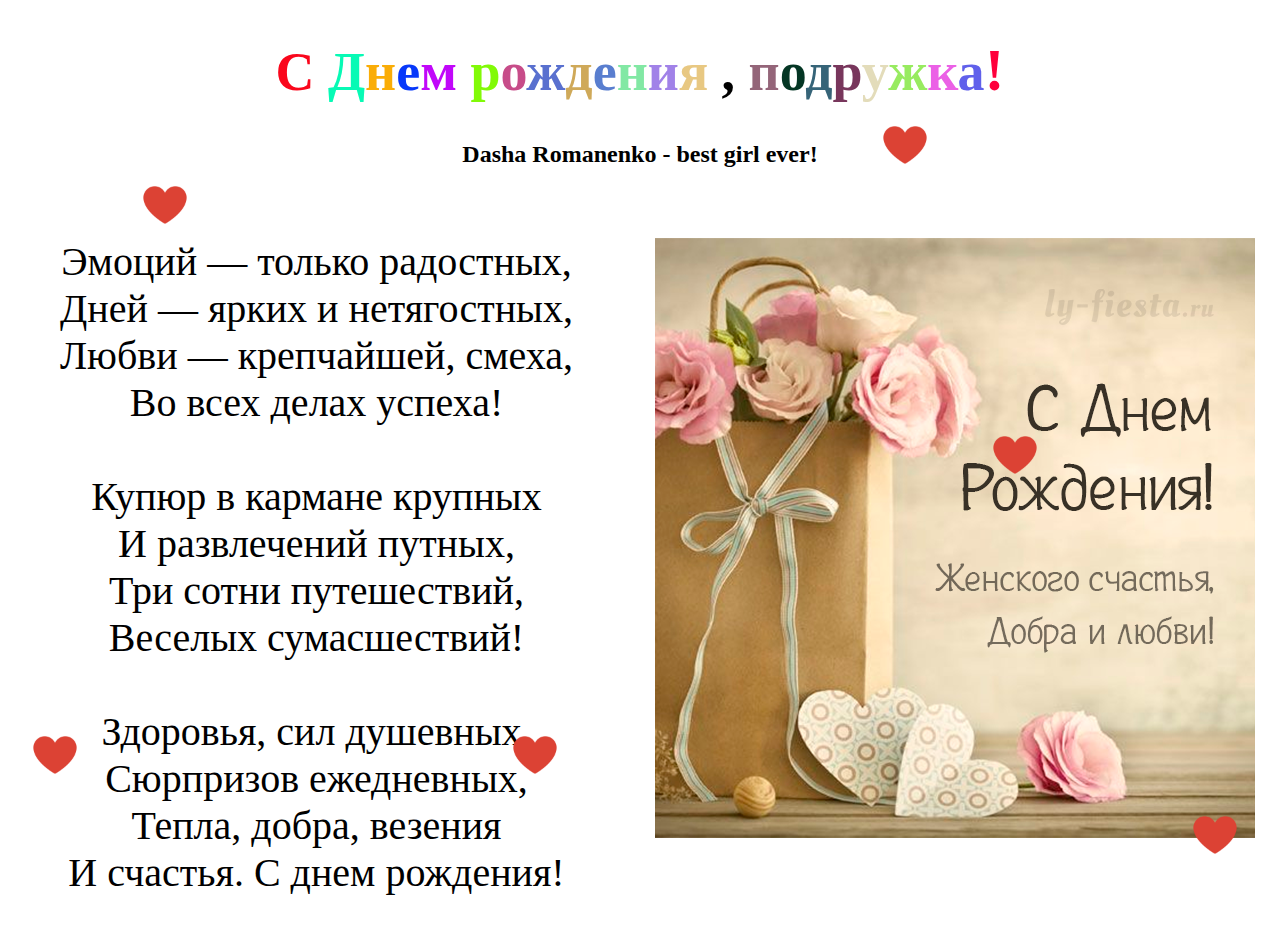
<file: index.html>
<!DOCTYPE html>
<html lang="en">

<head>
	<meta charset="UTF-8">
	<meta name="viewport" content="width=device-width, initial-scale=1.0">
	<meta http-equiv="X-UA-Compatible" content="ie=edge">
	<title>Happy Birthday</title>
	<link rel="stylesheet" href="css/layout.css">
	<link rel="stylesheet" href="css/style.css">
</head>

<body>
	<header>
		<h1>
			<span class="color-1">C</span> <span class="color-2">Д</span><span class="color-3">н</span><span class="color-4">е</span><span class="color-5">м</span>
			<span class="color-6">р</span><span class="color-7">о</span><span class="color-8">ж</span><span class="color-9">д</span><span
				class="color-10">е</span><span class="color-11">н</span><span class="color-12">и</span><span
				class="color-13">я</span> , <span class="color-14">п</span><span class="color-15">о</span><span
				class="color-16">д</span><span class="color-17">р</span><span class="color-18">у</span><span
				class="color-19">ж</span><span class="color-20">к</span><span class="color-21">а</span><span
				class="color-22">!</span>
		</h1>
	</header>
	<main>
		<h2>
			Dasha Romanenko - best girl ever!
		</h2>

		<div class="ba-row">
			<div class="ba-col-large-6">
				<p>
					Эмоций — только радостных, <br>
					Дней — ярких и нетягостных, <br>
					Любви — крепчайшей, смеха, <br>
					Во всех делах успеха! <br>
					<br>
					Купюр в кармане крупных <br>
					И развлечений путных, <br>
					Три сотни путешествий, <br>
					Веселых сумасшествий! <br>
					<br>
					Здоровья, сил душевных, <br>
					Сюрпризов ежедневных, <br>
					Тепла, добра, везения <br>
					И счастья. С днем рождения! <br>
				</p>
			</div>
			<div class="ba-col-large-6">
				<img class="img" src="img/otkrytka.png" alt="">
			</div>
		</div>

		<div class="ba-heart">
			<div class="heart ba-heart-1"><img src="img/heart.png" alt=""></div>
			<div class="heart ba-heart-2"><img src="img/heart.png" alt=""></div>
			<div class="heart ba-heart-3"><img src="img/heart.png" alt=""></div>
			<div class="heart ba-heart-4"><img src="img/heart.png" alt=""></div>
			<div class="heart ba-heart-5"><img src="img/heart.png" alt=""></div>
			<div class="heart ba-heart-6"><img src="img/heart.png" alt=""></div>
		</div>
	</main>

</body>

</html>
</file>
<file: css/layout.css>
*, *:after, *:before {
	-webkit-box-sizing: border-box;
	-moz-box-sizing: border-box;
	box-sizing: border-box;
}

.cf:before, .cf:after {
	content: " ";
	display: table;
}

.cf:after {
	clear: both;
}

.ba-container,.ba-container-center {
	margin-left: auto;
	margin-right: auto;
}

img {
	max-width: 100%;
	height: auto;
}

html {
	height: 100%;
}
body, html {
	min-height: 100%;
}
/* Text align */

.ba-text-left {
	text-align: left;
}

.ba-text-right {
	text-align: right;
}

.ba-text-center {
	text-align: center;
}

/* Absolute centering */

.ba-relative {
	position: relative;
}

.ba-absolute-center {
	display: block;
	position: absolute;
	left: 0;
	right: 0;
	top: 0;
	bottom: 0;
	margin: auto;
}


/* Circle element */

.ba-circle {
	-webkit-border-radius: 50%;
	-moz-border-radius: 50%;
	border-radius: 50%;
}


/* Flex grid */
.ba-row{
	display: flex;
	flex-wrap: wrap;
	margin-left: -30px;
}
.ba-row + .ba-row{
	margin-top: 30px;
}
.ba-row > [class*='ba-col-']{
	padding-left: 30px;
}
.ba-row--collapse {
    margin-left: 0;
}
.ba-row--collapse + .ba-row--collapse {
    margin-top: 0;
}
.ba-row--collapse > [class*="ba-col-"] {
    padding-left: 0;
}

.ba-col-12{
	width: 100%;
}
.ba-col-11{
	width: 91.6666%;
}
.ba-col-10{
	width: 83.3333%;
}
.ba-col-9{
	width: 75%;
}
.ba-col-8{
	width: 66.6666%;
}
.ba-col-7{
	width: 58.33%;
}
.ba-col-6{
	width: 50%;
}
.ba-col-5{
	width: 41.66%;
}
.ba-col-4{
	width: 33.333%;
}
.ba-col-3{
	width: 25%;
}
.ba-col-2{
	width: 16.666%;
}
.ba-col-1{
	width: 8.3333%;
}

/* Phone landscape and bigger */
.ba-col-small-12{
	width: 100%;
}
.ba-col-small-11{
	width: 91.6666%;
}
.ba-col-small-10{
	width: 83.3333%;
}
.ba-col-small-9{
	width: 75%;
}
.ba-col-small-8{
	width: 66.6666%;
}
.ba-col-small-7{
	width: 58.33%;
}
.ba-col-small-6{
	width: 50%;
}
.ba-col-small-5{
	width: 41.66%;
}
.ba-col-small-4{
	width: 33.333%;
}
.ba-col-small-3{
	width: 25%;
}
.ba-col-small-2{
	width: 16.666%;
}
.ba-col-small-1{
	width: 8.3333%;
}
/* Tablet and bigger */
@media (min-width: 640px) {
  .ba-col-medium-12{
		 width: 100%;
	}
	.ba-col-medium-11{
		 width: 91.6666%;
	}
	.ba-col-medium-10{
		 width: 83.3333%;
	}
	.ba-col-medium-9{
		 width: 75%;
	}
	.ba-col-medium-8{
		 width: 66.6666%;
	}
	.ba-col-medium-7{
		 width: 58.33%;
	}
	.ba-col-medium-6{
		 width: 50%;
	}
	.ba-col-medium-5{
		 width: 41.66%;
	}
	.ba-col-medium-4{
		 width: 33.333%;
	}
	.ba-col-medium-3{
		 width: 25%;
	}
	.ba-col-medium-2{
		 width: 16.666%;
	}
	.ba-col-medium-1{
		 width: 8.3333%;
	}
}
/* Desktop and bigger */
@media (min-width: 1024px) {
	.ba-col-large-12{
		 width: 100%;
	}
	.ba-col-large-11{
		 width: 91.6666%;
	}
	.ba-col-large-10{
		 width: 83.3333%;
	}
	.ba-col-large-9{
		 width: 75%;
	}
	.ba-col-large-8{
		 width: 66.6666%;
	}
	.ba-col-large-7{
		 width: 58.33%;
	}
	.ba-col-large-6{
		 width: 50%;
	}
	.ba-col-large-5{
		 width: 41.66%;
	}
	.ba-col-large-4{
		 width: 33.333%;
	}
	.ba-col-large-3{
		 width: 25%;
	}
	.ba-col-large-2{
		 width: 16.666%;
	}
	.ba-col-large-1{
		 width: 8.3333%;
	}
}
</file>
<file: css/style.css>
@import url("https://fonts.googleapis.com/css?family=Poppins:400,500,600,700,900&display=swap");
*,
*::before,
*::after {
  box-sizing: border-box;
}
html {
  scroll-behavior: smooth;
}

header{
  text-align: center;
}

header h1{
  font-size: 54px;
}

.color-1 {
  color: #fa071c;
}

.color-2 {
  color: #07fab5;
}

.color-3 {
  color: #faad07;
}

.color-4 {
  color: #0738fa;
}

.color-5 {
  color: #c107fa;
}

.color-6 {
  color: #81fa07;
}

.color-7 {
  color: #c74c89;
}

.color-8 {
  color: #5970cf;
}

.color-9 {
  color: #cfa959;
}

.color-10 {
  color: #597ecf;
}

.color-11 {
  color: #82e8a4;
}

.color-12 {
  color: #a182e8;
}

.color-13 {
  color: #e8c882;
}

.color-14 {
  color: #946579;
}

.color-15 {
  color: #043624;
}

.color-16 {
  color: #366478;
}

.color-17 {
  color: #78365c;
}

.color-18 {
  color: #e3dcba;
}

.color-19 {
  color: #98eb60;
}

.color-20 {
  color: #eb60e6;
}

.color-21 {
  color: #6060eb;
}

.color-22 {
  color: #ff003c;
  font-size: 60px;
}

h2{
  text-align: center;
  margin-bottom: 30px;
}

p{
  text-align: center;
  font-size: 40px;
}

.img{
  margin-top: 40px;
}

.heart{
  width: 50px;
  height: 50px;
  animation-name: knok;
  animation: knok 2s infinite ease-in-out;
}

@keyframes knok {
  0%{
    transform: scale(1);
  }
  25%{
    transform: scale(1.2);
  }
  50%{
    transform: scale(1.4);
  }
  75%{
    transform: scale(1.2);
  }
  100%{
    transform: scale(1);
  }
}

.ba-heart-1{
  position: absolute;
  top: 120px;
  right: 350px;
}

.ba-heart-2{
  position: absolute;
  top: 180px;
  left: 140px;
}

.ba-heart-3{
  position: absolute;
  top: 430px;
  right: 240px;
}

.ba-heart-4{
  position: absolute;
  top: 730px;
  right: 720px;
}

.ba-heart-5{
  position: absolute;
  bottom: 120px;
  left: 30px;
}

.ba-heart-6{
  position: absolute;
  bottom: 40px;
  right: 40px;
}
</file>
<file: html/css/layout.css>
*, *:after, *:before {
	-webkit-box-sizing: border-box;
	-moz-box-sizing: border-box;
	box-sizing: border-box;
}

.cf:before, .cf:after {
	content: " ";
	display: table;
}

.cf:after {
	clear: both;
}

.ba-container,.ba-container-center {
	margin-left: auto;
	margin-right: auto;
}

img {
	max-width: 100%;
	height: auto;
}

html {
	height: 100%;
}
body, html {
	min-height: 100%;
}
/* Text align */

.ba-text-left {
	text-align: left;
}

.ba-text-right {
	text-align: right;
}

.ba-text-center {
	text-align: center;
}

/* Absolute centering */

.ba-relative {
	position: relative;
}

.ba-absolute-center {
	display: block;
	position: absolute;
	left: 0;
	right: 0;
	top: 0;
	bottom: 0;
	margin: auto;
}


/* Circle element */

.ba-circle {
	-webkit-border-radius: 50%;
	-moz-border-radius: 50%;
	border-radius: 50%;
}


/* Flex grid */
.ba-row{
	display: flex;
	flex-wrap: wrap;
	margin-left: -30px;
}
.ba-row + .ba-row{
	margin-top: 30px;
}
.ba-row > [class*='ba-col-']{
	padding-left: 30px;
}
.ba-row--collapse {
    margin-left: 0;
}
.ba-row--collapse + .ba-row--collapse {
    margin-top: 0;
}
.ba-row--collapse > [class*="ba-col-"] {
    padding-left: 0;
}

.ba-col-12{
	width: 100%;
}
.ba-col-11{
	width: 91.6666%;
}
.ba-col-10{
	width: 83.3333%;
}
.ba-col-9{
	width: 75%;
}
.ba-col-8{
	width: 66.6666%;
}
.ba-col-7{
	width: 58.33%;
}
.ba-col-6{
	width: 50%;
}
.ba-col-5{
	width: 41.66%;
}
.ba-col-4{
	width: 33.333%;
}
.ba-col-3{
	width: 25%;
}
.ba-col-2{
	width: 16.666%;
}
.ba-col-1{
	width: 8.3333%;
}

/* Phone landscape and bigger */
.ba-col-small-12{
	width: 100%;
}
.ba-col-small-11{
	width: 91.6666%;
}
.ba-col-small-10{
	width: 83.3333%;
}
.ba-col-small-9{
	width: 75%;
}
.ba-col-small-8{
	width: 66.6666%;
}
.ba-col-small-7{
	width: 58.33%;
}
.ba-col-small-6{
	width: 50%;
}
.ba-col-small-5{
	width: 41.66%;
}
.ba-col-small-4{
	width: 33.333%;
}
.ba-col-small-3{
	width: 25%;
}
.ba-col-small-2{
	width: 16.666%;
}
.ba-col-small-1{
	width: 8.3333%;
}
/* Tablet and bigger */
@media (min-width: 640px) {
  .ba-col-medium-12{
		 width: 100%;
	}
	.ba-col-medium-11{
		 width: 91.6666%;
	}
	.ba-col-medium-10{
		 width: 83.3333%;
	}
	.ba-col-medium-9{
		 width: 75%;
	}
	.ba-col-medium-8{
		 width: 66.6666%;
	}
	.ba-col-medium-7{
		 width: 58.33%;
	}
	.ba-col-medium-6{
		 width: 50%;
	}
	.ba-col-medium-5{
		 width: 41.66%;
	}
	.ba-col-medium-4{
		 width: 33.333%;
	}
	.ba-col-medium-3{
		 width: 25%;
	}
	.ba-col-medium-2{
		 width: 16.666%;
	}
	.ba-col-medium-1{
		 width: 8.3333%;
	}
}
/* Desktop and bigger */
@media (min-width: 1024px) {
	.ba-col-large-12{
		 width: 100%;
	}
	.ba-col-large-11{
		 width: 91.6666%;
	}
	.ba-col-large-10{
		 width: 83.3333%;
	}
	.ba-col-large-9{
		 width: 75%;
	}
	.ba-col-large-8{
		 width: 66.6666%;
	}
	.ba-col-large-7{
		 width: 58.33%;
	}
	.ba-col-large-6{
		 width: 50%;
	}
	.ba-col-large-5{
		 width: 41.66%;
	}
	.ba-col-large-4{
		 width: 33.333%;
	}
	.ba-col-large-3{
		 width: 25%;
	}
	.ba-col-large-2{
		 width: 16.666%;
	}
	.ba-col-large-1{
		 width: 8.3333%;
	}
}
</file>
<file: html/css/style.css>
@import url("https://fonts.googleapis.com/css?family=Poppins:400,500,600,700,900&display=swap");
*,
*::before,
*::after {
  box-sizing: border-box;
}
html {
  scroll-behavior: smooth;
}

header{
  text-align: center;
}

header h1{
  font-size: 54px;
}

.color-1 {
  color: #fa071c;
}

.color-2 {
  color: #07fab5;
}

.color-3 {
  color: #faad07;
}

.color-4 {
  color: #0738fa;
}

.color-5 {
  color: #c107fa;
}

.color-6 {
  color: #81fa07;
}

.color-7 {
  color: #c74c89;
}

.color-8 {
  color: #5970cf;
}

.color-9 {
  color: #cfa959;
}

.color-10 {
  color: #597ecf;
}

.color-11 {
  color: #82e8a4;
}

.color-12 {
  color: #a182e8;
}

.color-13 {
  color: #e8c882;
}

.color-14 {
  color: #946579;
}

.color-15 {
  color: #043624;
}

.color-16 {
  color: #366478;
}

.color-17 {
  color: #78365c;
}

.color-18 {
  color: #e3dcba;
}

.color-19 {
  color: #98eb60;
}

.color-20 {
  color: #eb60e6;
}

.color-21 {
  color: #6060eb;
}

.color-22 {
  color: #ff003c;
  font-size: 60px;
}

h2{
  text-align: center;
  margin-bottom: 30px;
}

p{
  text-align: center;
  font-size: 40px;
}

.img{
  margin-top: 40px;
}

.heart{
  width: 50px;
  height: 50px;
  animation-name: knok;
  animation: knok 2s infinite ease-in-out;
}

@keyframes knok {
  0%{
    transform: scale(1);
  }
  25%{
    transform: scale(1.2);
  }
  50%{
    transform: scale(1.4);
  }
  75%{
    transform: scale(1.2);
  }
  100%{
    transform: scale(1);
  }
}

.ba-heart-1{
  position: absolute;
  top: 120px;
  right: 350px;
}

.ba-heart-2{
  position: absolute;
  top: 180px;
  left: 140px;
}

.ba-heart-3{
  position: absolute;
  top: 430px;
  right: 240px;
}

.ba-heart-4{
  position: absolute;
  top: 730px;
  right: 720px;
}

.ba-heart-5{
  position: absolute;
  bottom: 120px;
  left: 30px;
}

.ba-heart-6{
  position: absolute;
  bottom: 40px;
  right: 40px;
}
</file>
